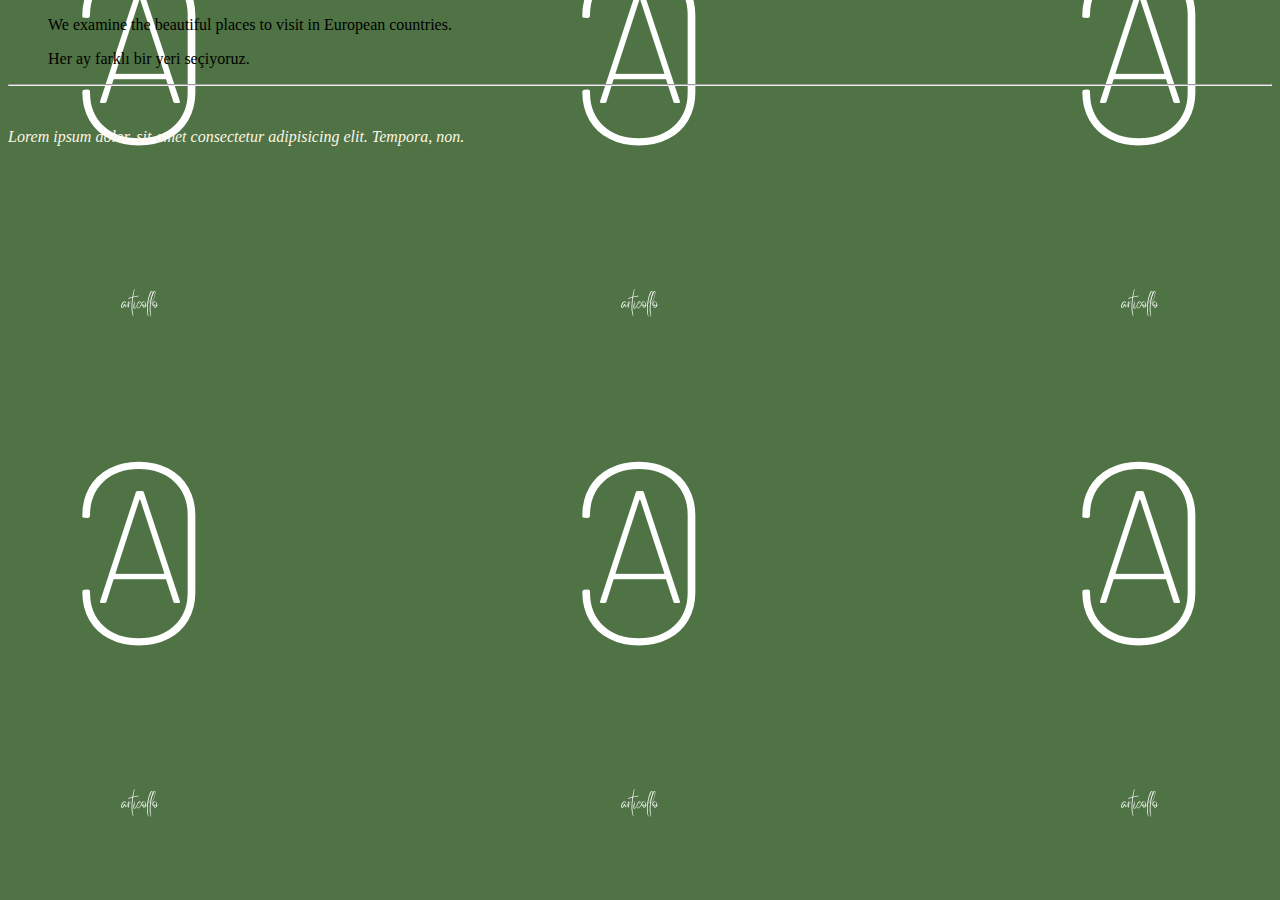
<file: about-us.html>
<!DOCTYPE html>
<html lang="en">
<head>
    <meta charset="UTF-8">
    <meta http-equiv="X-UA-Compatible" content="IE=edge">
    <meta name="viewport" content="width=device-width, initial-scale=1.0">
    <title>About Us</title>
    <link rel="stylesheet" href="style.css">
</head>
<body>
    <p>
        <ul>We examine the beautiful places to visit in European countries.</ul>
        <ul>Her ay farklı bir yeri seçiyoruz.</ul>
    </p>
    <hr>
    <br>
    <p>

        Lorem ipsum dolor, sit amet consectetur adipisicing elit. Tempora, non.
    </p>
</body>
</html>
</file>
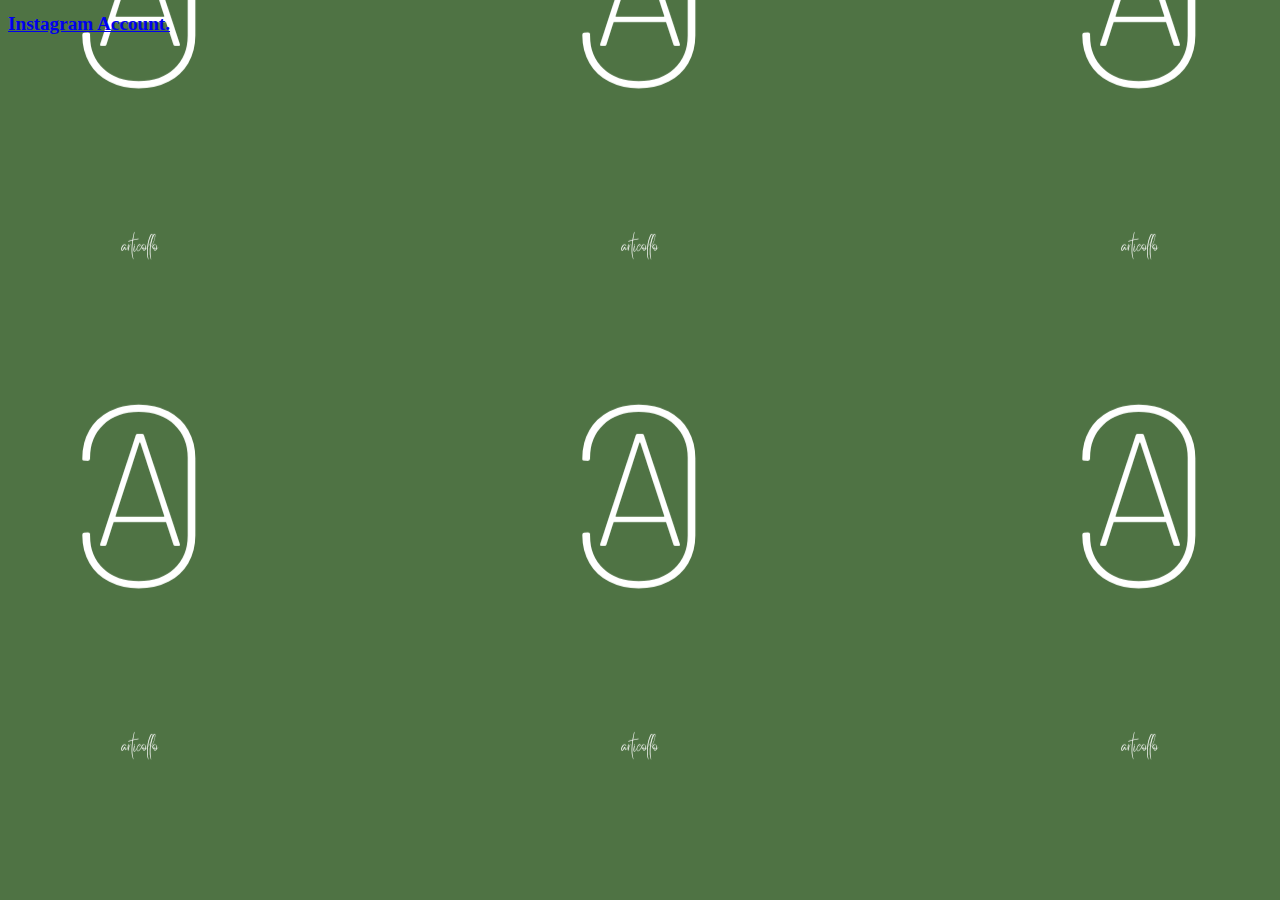
<file: contact.html>
<!DOCTYPE html>
<html lang="en">
<head>
    <meta charset="UTF-8">
    <meta http-equiv="X-UA-Compatible" content="IE=edge">
    <meta name="viewport" content="width=device-width, initial-scale=1.0">
    <title>Contact</title>
    <link rel="stylesheet" href="style.css">
</head>
<body>
   <h1 style="color:rgb(7, 19, 75);font-size:larger"> <a href="https://www.instagram.com/articollo/?hl=tr">Instagram Account.</a></h1>

</body>
</html>
</file>
<file: style.css>
body { background-image: url(görsel.png);
    background-repeat: repeat
    ;background-position: center center;
    background-size: large;
    background-attachment:scroll;

}
h1 { color: darkblue;
    background-position: center top ;
}

p { font-style: italic; color: oldlace;

    font-size-adjust: none;



}
</file>
